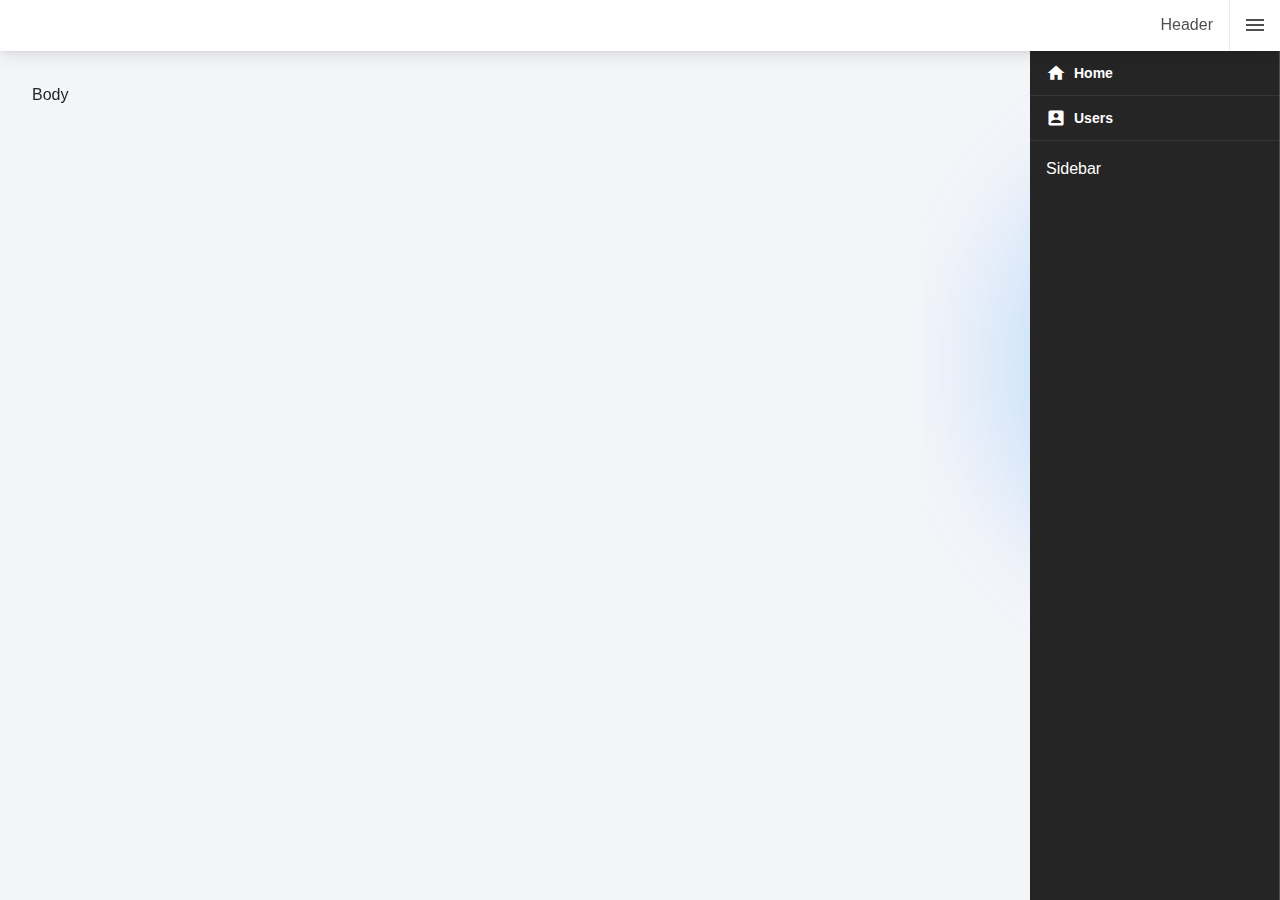
<file: RadzenRightSidebarBug/wwwroot/index.html>
<!DOCTYPE html>
<html lang="en">

<head>
    <meta charset="utf-8" />
    <meta name="viewport" content="width=device-width, initial-scale=1.0" />
    <title>RadzenRightSidebarBug</title>
    <base href="/" />
    <link rel="stylesheet" href="css/bootstrap/bootstrap.min.css" />
    <link rel="stylesheet" href="_content/Radzen.Blazor/css/standard-base.css">
    <link rel="stylesheet" href="css/app.css" />
    <link rel="icon" type="image/png" href="favicon.png" />
    <link href="RadzenRightSidebarBug.styles.css" rel="stylesheet" />
</head>

<body>
    <div id="app">
        <svg class="loading-progress">
            <circle r="40%" cx="50%" cy="50%" />
            <circle r="40%" cx="50%" cy="50%" />
        </svg>
        <div class="loading-progress-text"></div>
    </div>

    <div id="blazor-error-ui">
        An unhandled error has occurred.
        <a href="" class="reload">Reload</a>
        <a class="dismiss">🗙</a>
    </div>
    <script src="_content/Radzen.Blazor/Radzen.Blazor.js?v=@(typeof(Radzen.Colors).Assembly.GetName().Version)"></script>
    <script src="_framework/blazor.webassembly.js"></script>
</body>

</html>
</file>
<file: RadzenRightSidebarBug/wwwroot/css/app.css>
html, body {
    font-family: 'Helvetica Neue', Helvetica, Arial, sans-serif;
}

h1:focus {
    outline: none;
}

a, .btn-link {
    color: #0071c1;
}

.btn-primary {
    color: #fff;
    background-color: #1b6ec2;
    border-color: #1861ac;
}

.btn:focus, .btn:active:focus, .btn-link.nav-link:focus, .form-control:focus, .form-check-input:focus {
  box-shadow: 0 0 0 0.1rem white, 0 0 0 0.25rem #258cfb;
}

.content {
    padding-top: 1.1rem;
}

.valid.modified:not([type=checkbox]) {
    outline: 1px solid #26b050;
}

.invalid {
    outline: 1px solid red;
}

.validation-message {
    color: red;
}

#blazor-error-ui {
    background: lightyellow;
    bottom: 0;
    box-shadow: 0 -1px 2px rgba(0, 0, 0, 0.2);
    display: none;
    left: 0;
    padding: 0.6rem 1.25rem 0.7rem 1.25rem;
    position: fixed;
    width: 100%;
    z-index: 1000;
}

    #blazor-error-ui .dismiss {
        cursor: pointer;
        position: absolute;
        right: 0.75rem;
        top: 0.5rem;
    }

.blazor-error-boundary {
    background: url([data-uri]) no-repeat 1rem/1.8rem, #b32121;
    padding: 1rem 1rem 1rem 3.7rem;
    color: white;
}

    .blazor-error-boundary::after {
        content: "An error has occurred."
    }

.loading-progress {
    position: relative;
    display: block;
    width: 8rem;
    height: 8rem;
    margin: 20vh auto 1rem auto;
}

    .loading-progress circle {
        fill: none;
        stroke: #e0e0e0;
        stroke-width: 0.6rem;
        transform-origin: 50% 50%;
        transform: rotate(-90deg);
    }

        .loading-progress circle:last-child {
            stroke: #1b6ec2;
            stroke-dasharray: calc(3.141 * var(--blazor-load-percentage, 0%) * 0.8), 500%;
            transition: stroke-dasharray 0.05s ease-in-out;
        }

.loading-progress-text {
    position: absolute;
    text-align: center;
    font-weight: bold;
    inset: calc(20vh + 3.25rem) 0 auto 0.2rem;
}

    .loading-progress-text:after {
        content: var(--blazor-load-percentage-text, "Loading");
    }

code {
    color: #c02d76;
}
</file>
